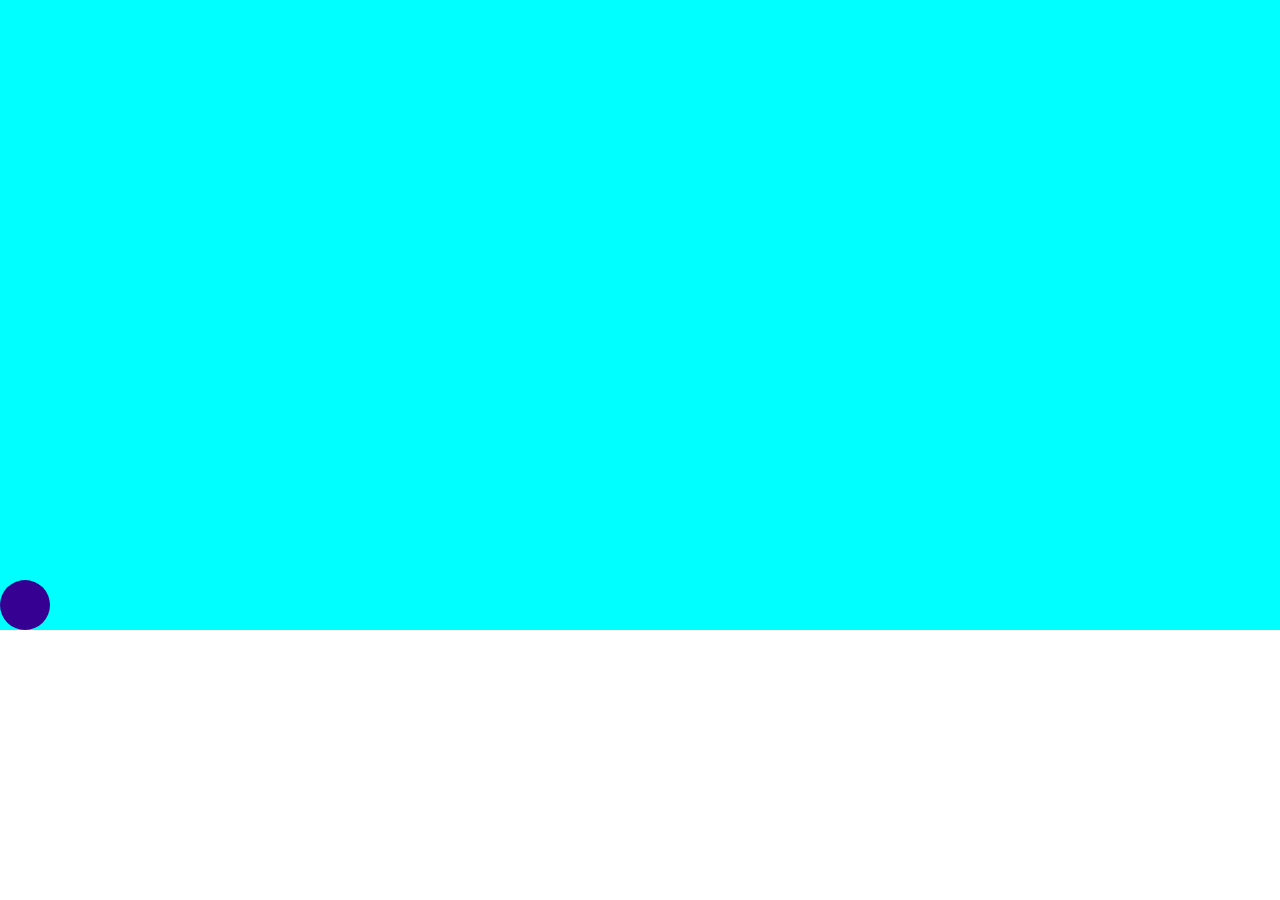
<file: Bouncing Ball Animation-CSS/index.html>
<!DOCTYPE html>
<html lang="en">
<head>
    <meta charset="UTF-8">
    <meta name="viewport" content="width=device-width, initial-scale=1.0">
    <title>Bouncing Ball</title>
    <link rel="stylesheet" href="style.css">
</head>
<body>
    <div class="ballContainer"><div class="ball"></div></div>
   
</body>
</html>
</file>
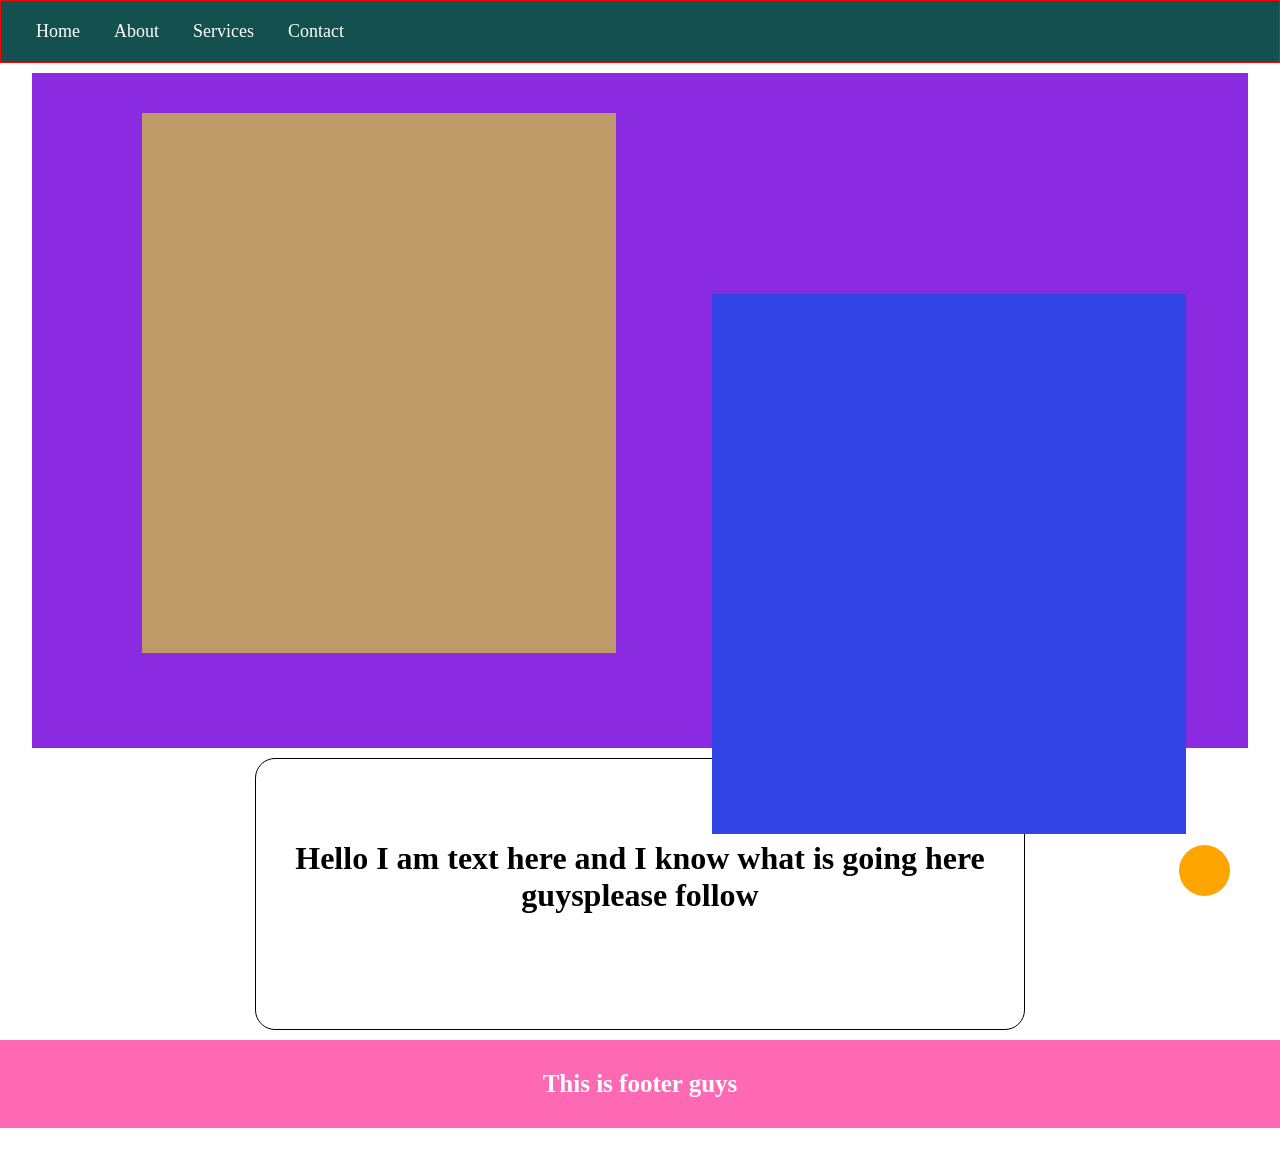
<file: Designing the layout-CSS/index.html>
<!doctype html>
<html lang="en">
  <head>
    <meta charset="UTF-8" />
    <meta name="viewport" content="width=device-width, initial-scale=1.0" />
    <title>Layout Designing</title>
    <link rel="stylesheet" href="style.css" />
  </head>
  <body>
    <header>
      <nav>
        <ul>
          <li><a href="#">Home</a></li>
          <li><a href="#">About</a></li>
          <li><a href="#">Services</a></li>
          <li><a href="#">Contact</a></li>
        </ul>
      </nav>
    </header>

    <main>
      <div class="container">
        <section>
          <div class="firstSec"></div>
        </section>
        <section>
          <div class="secondSec"></div>
        </section>
      </div>

      <div class="fixLogo"></div>
      <div class="textContainer">
        <h1>
          Hello I am text here and I know what is going here guysplease follow
        </h1>
      </div>
    </main>

    <footer>
      <div class="footInfo">This is footer guys</div>
    </footer>
  </body>
</html>
</file>
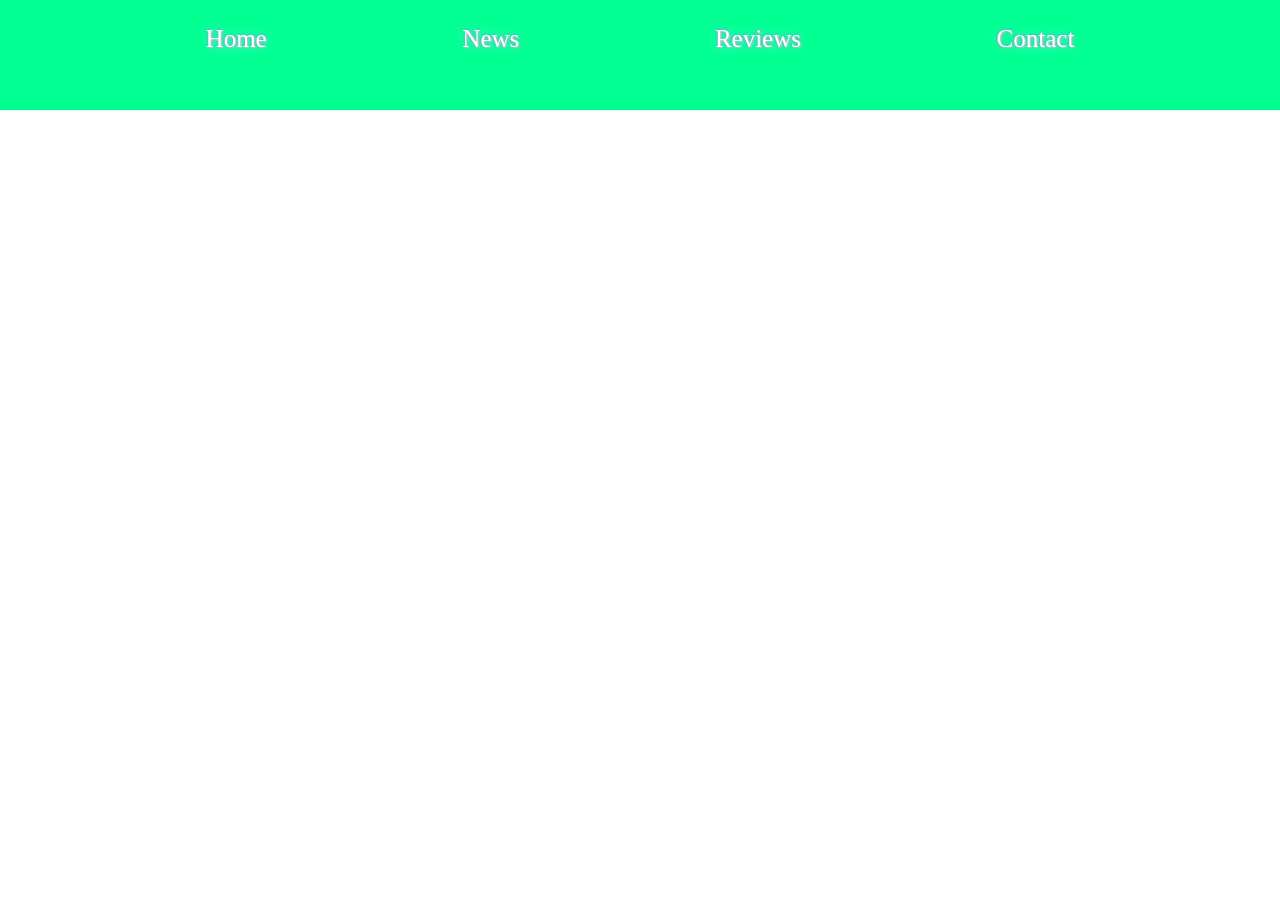
<file: Multicolour Navbar-CSS/index.html>
<!doctype html>
<html lang="en">
  <head>
    <meta charset="UTF-8" />
    <meta name="viewport" content="width=device-width, initial-scale=1.0" />
    <title>Multicolor Navbar</title>
    <link rel="stylesheet" href="style.css" />
  </head>
  <body>
    <header>
      <nav>
        <ul>
          <li>Home</li>
          <li>News</li>
          <li>Reviews</li>
          <li>Contact</li>
        </ul>
      </nav>
    </header>
  </body>
</html>
</file>
<file: Bouncing Ball Animation-CSS/style.css>
* {
  margin: 0;
  padding: 0;

  box-sizing: border-box;
}
.body {
  position: relative;
}

.floor {
  width: 100%;
  height: 30vh;
  position: absolute;
  bottom: 0px;
  background-color: rgb(222, 144, 0);
}

.ballContainer {
  background-color: aqua;
  width: 100%;
  height: 70vh;
  position: relative;
}

.ball {
  width: 50px;
  height: 50px;
  border-radius: 50px;
  background-color: rgb(54, 0, 146);
  position: absolute;
  bottom: 0px;
  left: 0px;
  animation:
    yAnimation 1s infinite ease-out alternate,
    xAnimation 1s infinite linear alternate;
}

@keyframes yAnimation {
  0% {
    bottom: 0%;
  }

  100% {
    bottom: 50%;
  }
}

@keyframes xAnimation {
  0% {
    left: 0px;
  }

  100% {
    left: 100%;
  }
}
</file>
<file: Designing the layout-CSS/style.css>
* {
  margin: 0;
  padding: 0;
}

nav {
  background-color: rgb(19, 80, 80);
  padding: 10px;
  width: 100%;
  height: 10%;
  box-sizing: border-box;
  user-select: none;
  border: 1px solid red;
}
header {
  position: sticky;
  top: 0px;
  z-index: 100;
}

nav ul {
  padding-left: 10px;
}
nav ul li {
  display: inline-block;
  list-style: none;
  margin: 10px;
  font-size: 18px;
  padding: 0px 5px;
}
nav ul a {
  color: white;
  text-decoration: none;
}

.container {
  height: 75vh;
  width: 95vw;
  background-color: blueviolet;
  margin: 10px auto;
}

.firstSec {
  width: 37vw;
  height: 60vh;
  background-color: rgb(189, 154, 103);
  position: relative;
  top: 40px;
  left: 110px;
  display: inline-block;
}
.secondSec {
  width: 37vw;
  height: 60vh;
  background-color: rgb(50, 68, 230);
  position: relative;
  bottom: 323px;
  left: 680px;
  display: inline-block;
}

.fixLogo {
  width: 4vw;
  height: 4vw;
  border-radius: 40px;
  background-color: orange;
  position: fixed;
  right: 50px;
  bottom: 4px;
}

.textContainer {
  border: 1px solid black;
  border-radius: 20px;
  width: 60vw;
  height: 30vh;
  text-align: center;
  margin: auto;
}

.textContainer h1 {
  position: relative;
  top: 9vh;
  padding: 0px 10px;
}

.footInfo {
  box-sizing: border-box;
  margin: 10px 0px 0px 0px;
  padding: 30px 0px;
  width: 100%;
  height: 10%;
  box-sizing: border-box;
  font-size: 25px;
  font-weight: bold;
  text-align: center;
  background-color: hotpink;
  color: white;
}
</file>
<file: Multicolour Navbar-CSS/style.css>
:root {
  --pBColour: rgb(0, 255, 145);
  --fColour: white;
}

* {
  margin: 0;
  padding: 0;
}

nav {
  height: 10vh;
  width: vw;
  background-color: var(--pBColour);
  padding: 10px;

  align-items: center;
  color: var(--fColour);
  text-shadow:
    1px 1px 2px rgb(219, 197, 197),
    0 0 1em rgb(106, 255, 233),
    0 0 0.2em rgb(113, 113, 234);
}

nav ul {
  display: flex;
  justify-content: space-evenly;

  position: relative;
  top: 15px;
}

nav ul li {
  list-style: none;
  font-size: 25px;
}
</file>
